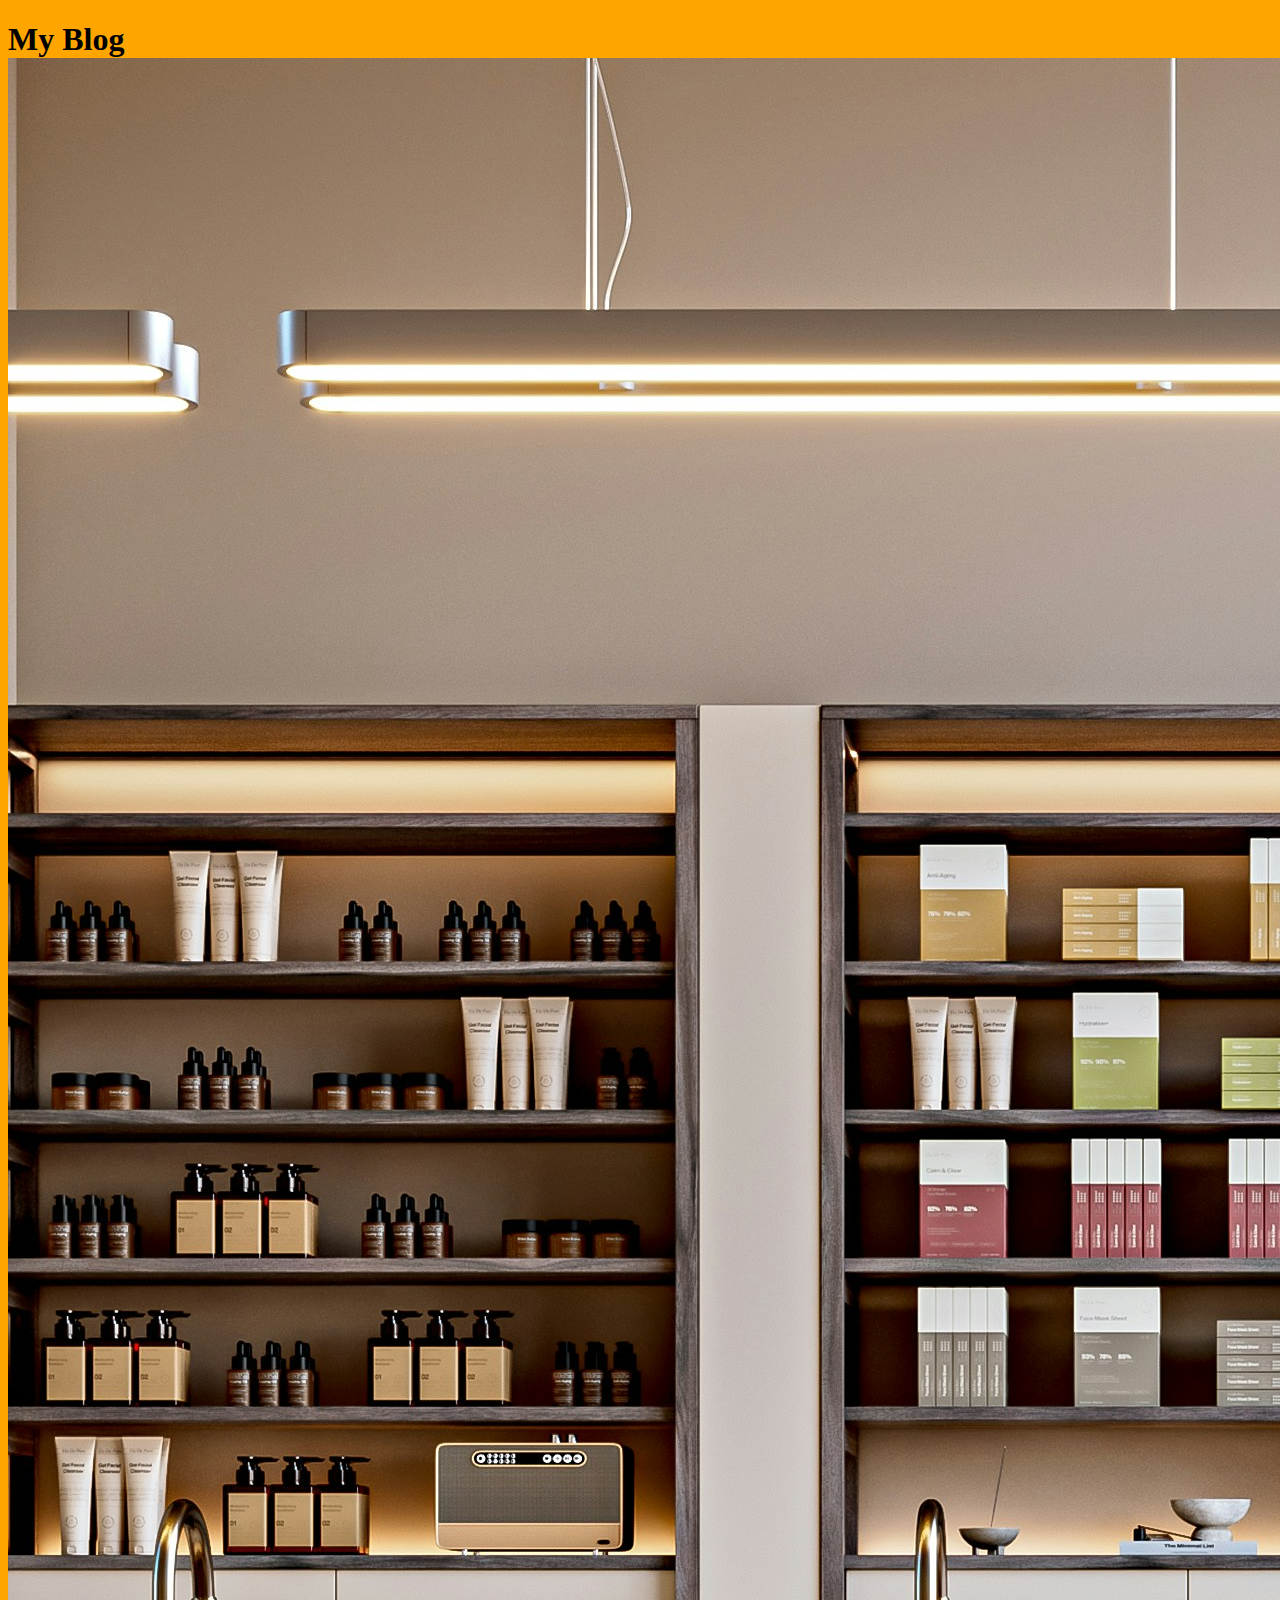
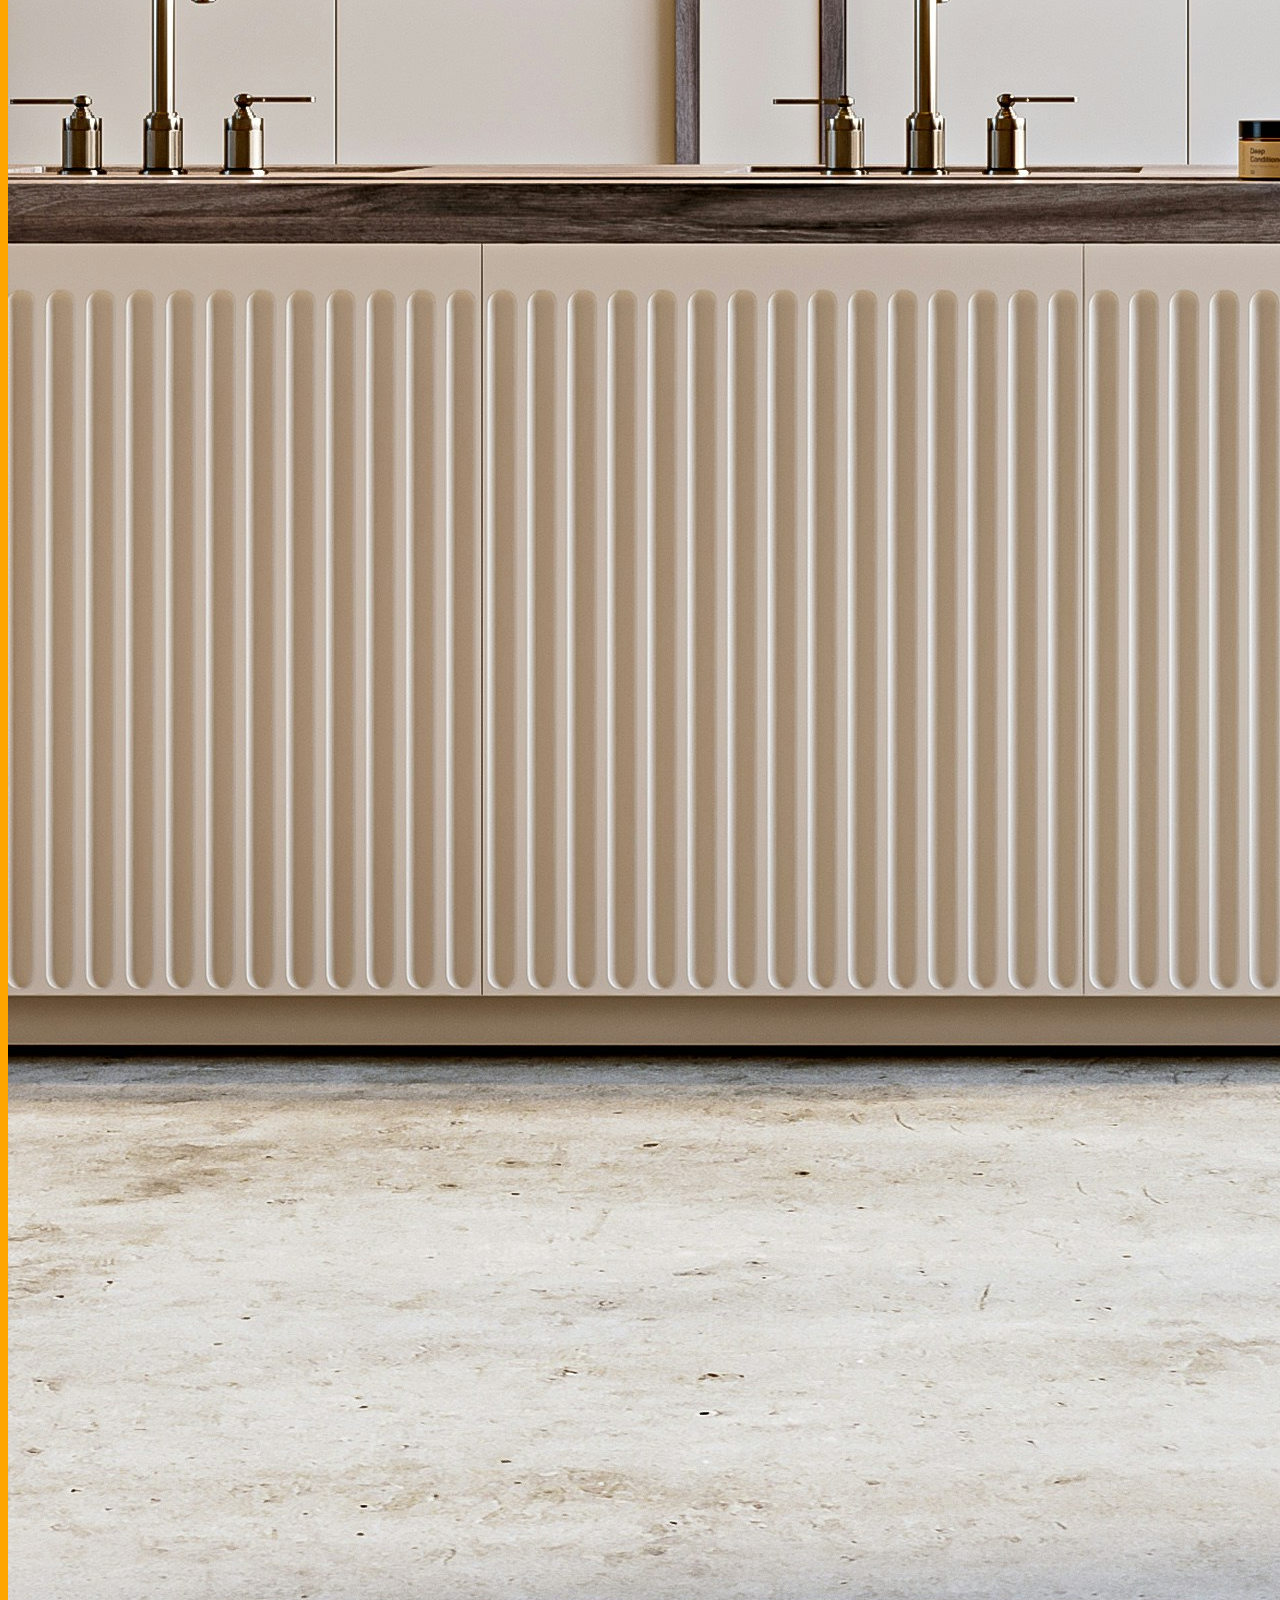
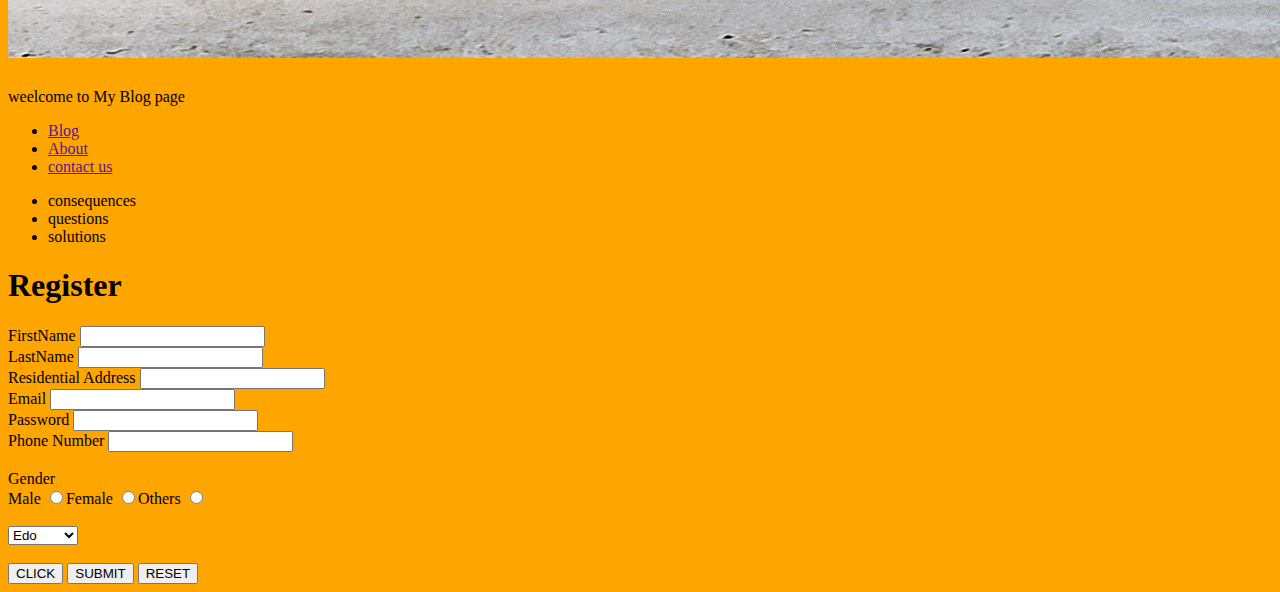
<file: index.html>
<!DOCTYPE html>
<html lang="en">

<head>
    <meta charset="UTF-8">
    <meta name="viewport" content="width=device-width, initial-scale=1.0">
    <link rel="stylesheet" href="style.css">
    <title>Document</title>
</head>

<body style="background-color: orange;">
    <section class="">
        <div class="">

            <h1> My Blog <img src="images/bar.png.jpg" alt=""></h1>
            <p>weelcome to My Blog page</p>
            <ul>
                <li><a href="">Blog</a></li>
                <li><a href="">About</a></li>
                <li> <a href="">contact us</a></li>
            </ul>
        </div>
    </section>
    <div>
        <ul>
            <li>consequences</li>
            <li>questions</li>
            <li>solutions</li>
        </ul>
    </div>
    <h1> Register</h1>
    <label for="fname">FirstName <input type="text"></label>
    <br>
    <label for="lname">LastName <input type="text"></label>
    <br>
    <label for="Address">Residential Address <input type="text"></label>
    <br>
    <label for="Email">Email <input type="text"></label>
    <br>
    <label for="password">Password <input type="text"></label>
    <br>
    <label for="number">Phone Number <input type="text"></label>
    <br>
    <br>
    <label for="">Gender </label>
    <br>
    <label for="">Male <input type="radio" name="gender" id="" value="male"></label><label for="">Female <input
            type="radio" name="gender" id="" value="female"></label><label for="">Others <input type="radio"
            name="gender" id="" value="others"></label>
    <br>
    <br>

    <!-- Select Option -->
    <label for="choose your state"></label>
    <select name="state" id="">
        <option value="Edo">Edo</option>
        <option value="rivers">Rivers</option>
        <option value="bayelsa">Bayelsa</option>
        <option value="lagos">Lagos</option>
        <option value="enugu">Enugu</option>
        <option value="abia">Abia</option>
    </select>
    <br>
    <br>
    <!-- input button -->


    <button type="button"> CLICK</button>
    <button type="button">SUBMIT</button>
    <button type="button">RESET</button>



</body>

</html>
</file>
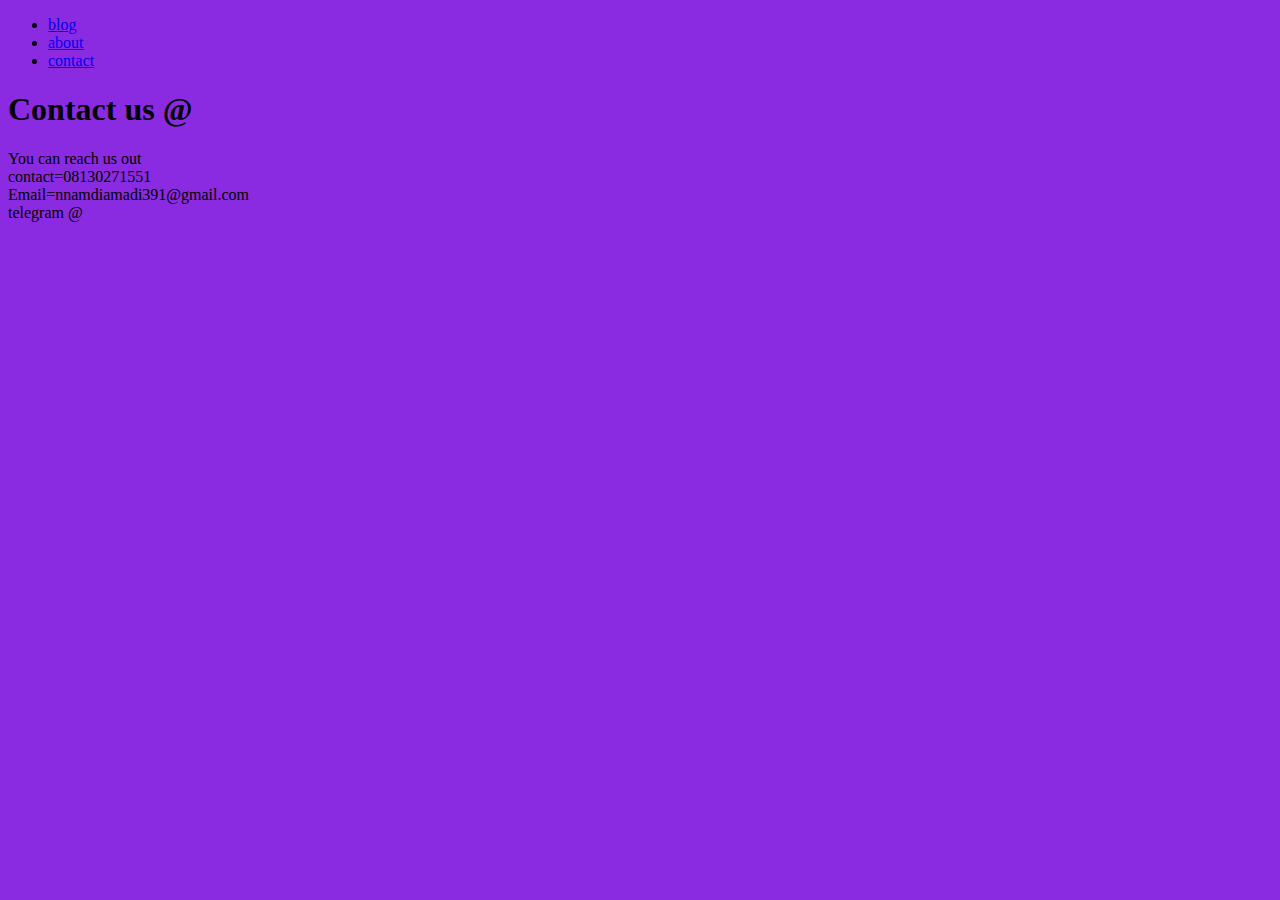
<file: contact.html>
<!DOCTYPE html>
<html lang="en">
<head>
    <meta charset="UTF-8">
    <meta name="viewport" content="width=device-width, initial-scale=1.0">
    <title>contact</title>
</head>
<body style="background-color: blueviolet;" >
    <div>
        <a href="./index.html"></a>
    </div>
    <nav>
        <ul>
            <li><a href="./index.html">blog</a></li>
            <li><a href="./about.html">about</a></li>
            <li><a href="./contact.html">contact</a></li>
        </ul>
    </nav>
    <main>
        <h1>Contact us @</h1>
        <p>You can reach us out <br>
            contact=08130271551 <br>
            Email=nnamdiamadi391@gmail.com <br>
            telegram @
        </p>
    </main>

</body>
</html>
</file>
<file: style.css>
.p2 {
    align-items: center;
}
.p {
    position: relative;
    color: blueviolet;
}
</file>
